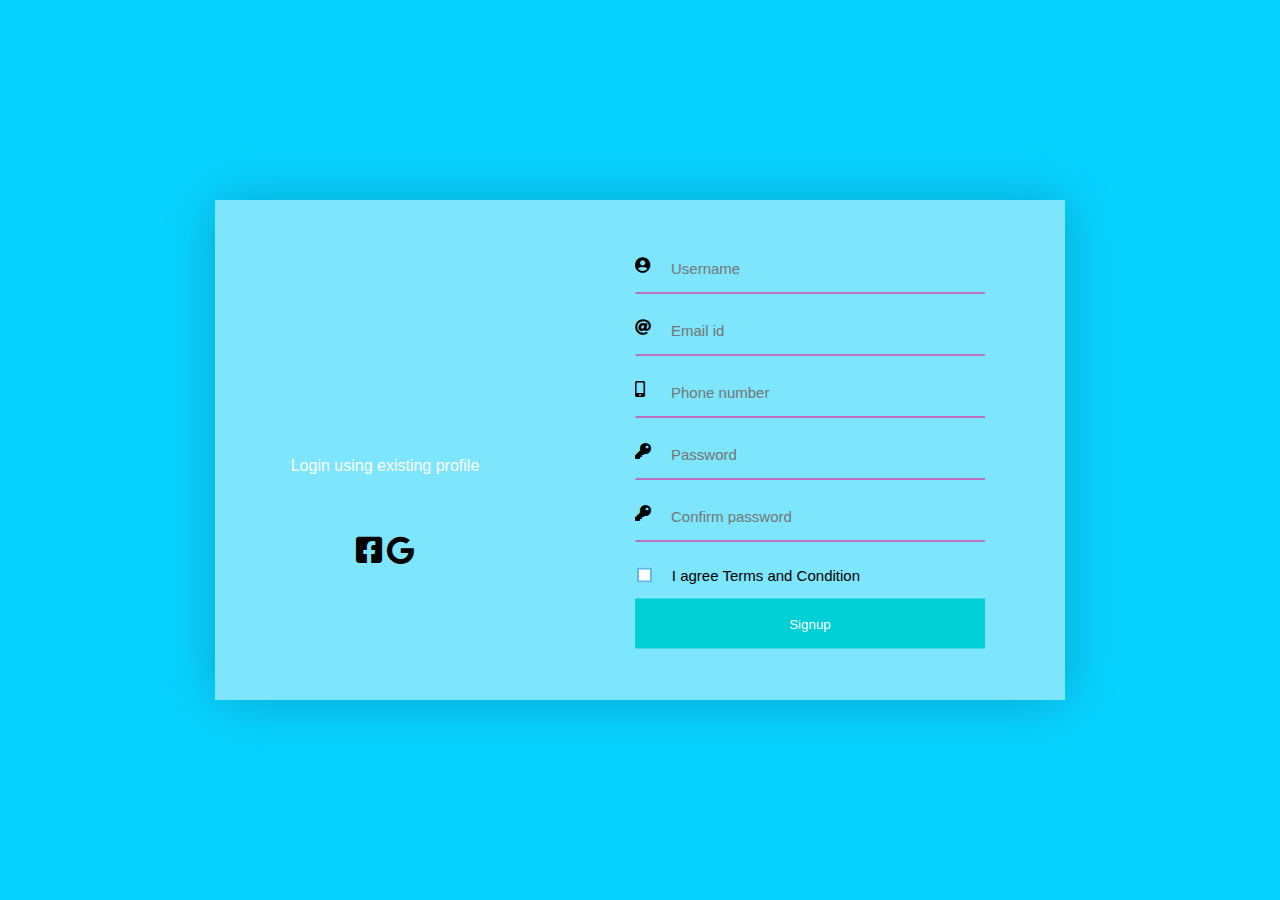
<file: Registration page/index.html>
<!DOCTYPE html>
<html lang="en">
<head>
    <meta charset="UTF-8">
    <meta name="viewport" content="width=device-width, initial-scale=1, shrink-to-fit=no">
    <meta name="description" content="">
    <title>Login</title>
    <link rel="stylesheet" href="style.css">
	<link rel="stylesheet" href="https://use.fontawesome.com/releases/v5.7.1/css/all.css"">

</head>
<body>
    <div class="container">
        <div class="icon">
          <p>Login using existing profile</p>
        </div>
        <div class="social">
            <i class="fab fa-facebook-square" style="font-size:30px"></i>
            <i class="fab fa-google"  style="font-size:28px"></i>
        </div>

        <div class="forms">
			<i class="fa fa-user-circle"></i>
			<input type="text" placeholder="Username" style="font-size:15px">
			<i class="fas fa-at"></i>
            <input type="email" placeholder="Email id" style="font-size:15px">
            <i class="fas fa-mobile-alt"></i>
            <input type="text" placeholder="Phone number" style="font-size:15px">
			<i class="fas fa-key"></i>
			<input type="password" placeholder="Password" style="font-size:15px">
			<i class="fas fa-key"></i>
			<input type="password" placeholder="Confirm password" style="font-size:15px">
			<input type="checkbox">
            <p class="agree">I agree Terms and Condition</p>
            <input type="submit" value="Signup">
        </div>
    </div>

</body>
</html>
</file>
<file: Registration page/style.css>
body{
    padding: 0;
    margin: 0;
    font-family: sans-serif;
    background-color: #08D2FF;
}
.container{
    background-color: #7DE5FC;
    width: 850px;
    height: 500px;
    position: absolute;
    top: 50%;
    left: 50%;
    transform: translate(-50%,-50%);
    box-shadow: 1px 1px 50px rgba(0,0,0,.2);
}
.container::before{
    content: '';
    width:350px;
    height: 500px;
    background-color:#7DE5FC;
    position: absolute;


}
.icon img{
    position: absolute;
    top: 20%;
    left: 20%;
    transform: translate(-50%,-50%);
    width: 150px;
    height: 100px;
}

.icon p{
    position: absolute;
    top: 50%;
    left: 20%;
    transform: translate(-50%,-50%);
    font-family: sans-serif;
    color: #fff;
}
.social{
    position:absolute;
    top: 70%;
    left: 20%;
    transform: translate(-50%,-50%);
}
.social img{
    width: 50px;
    height: 50px;
    padding: 15px;
    margin: 0 2px;
    box-shadow: 1px 1px 5px rgba(0,0,0,.1);
}
.social img:hover{
    transform: scale(1.2);
    transition: .5s;
}

.forms{
    position: absolute;
    top: 50%;
    left: 70%;
    transform: translate(-50%,-50%);
    width: 350px;
    overflow: hidden;

}
.forms input{
    width: 100%;
    height: 50px;
    margin-bottom: 10px;
    outline: none;
    padding: 0 0 0 35px;
    border: 1px solid rgba(0,0,0,0);
    border-bottom-color:#fb007d;
    background:transparent;
}
.forms input:hover{
    border-bottom: 1px solid blue;
    background:transparent;
}

.forms i{
    width: 20px;
    position: absolute;
    margin-top: 15px;


}
.forms input[type="checkbox"]{
    width: 20px;
    margin: 16px 0 0 2px;
    padding: 0;
    border: 2px solid #5bb9ec;
    width: 15px;
    height: 15px;
    -webkit-appearance:none;
    background-color: #fff;
    outline: none;

}
input:checked[type="checkbox"]{
    background-color: #FA32B5;
    border: none;

}
.agree{
    float: right;
    margin-right: 125px;
    font-size: 15px;

}
.forms input[type="submit"]{
    width: 100%;
    border: none;
    background-color: #00CFD5;
    color: #fff;
    cursor: pointer;
    padding: 0;
 }
.forms input[type="submit"]:hover{
    color: black;
	background:red;
    cursor: pointer;
 }
</file>
